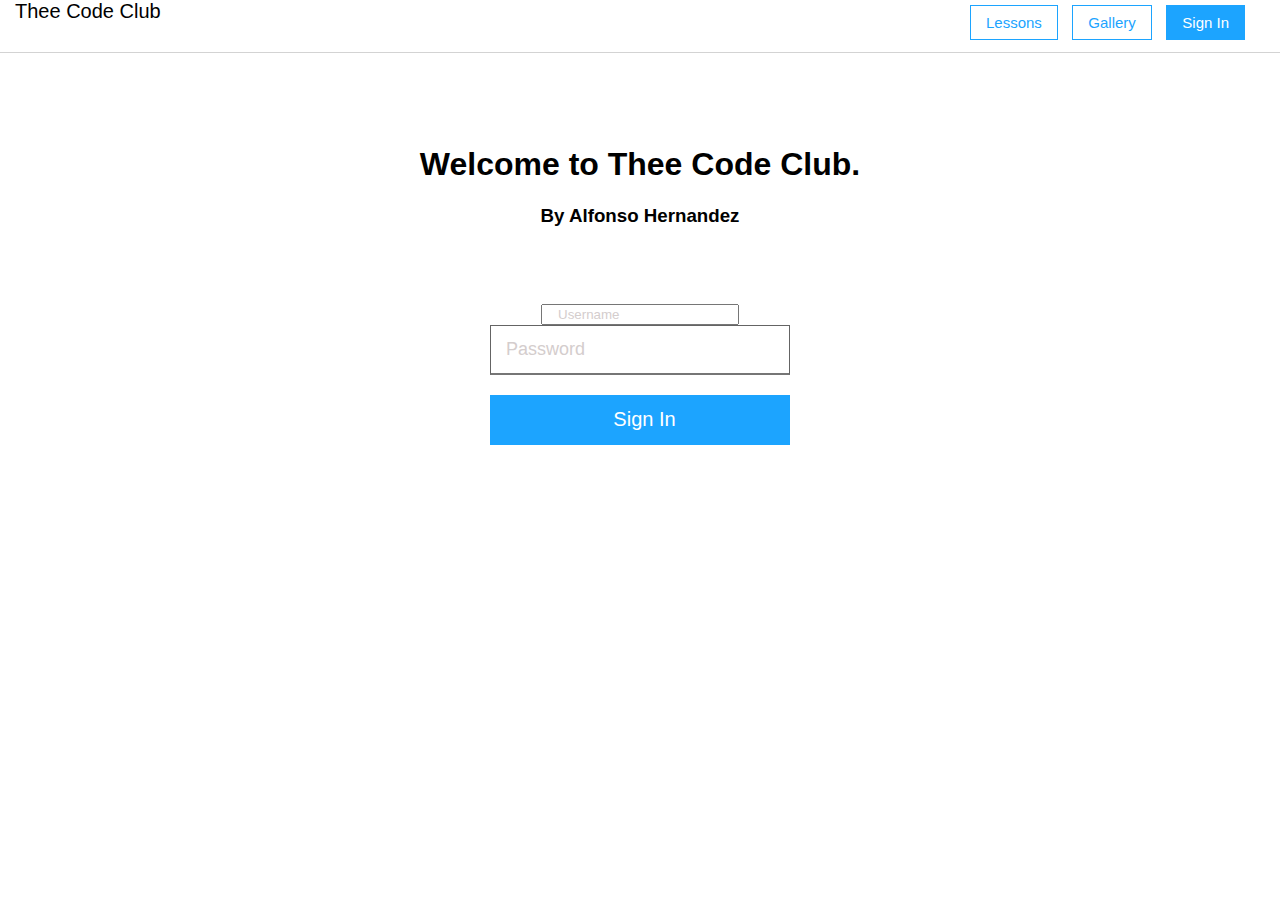
<file: templates/index.html>
<html>

<head>
    <link type="text/css" rel="stylesheet" href="/static/style.css" />
    <link href="https://fonts.googleapis.com/css?family=Share+Tech+Mono" rel="stylesheet">
</head>

<body>
    <div class="nav-bar">
        <a class="box-link logo" href="index.html">Thee Code Club</a>
        <div class="links">
            <a class="box-link" href="#">Lessons</a>
            <a class="box-link" href="#">Gallery</a>
            <a class="box-link sign-up" href="#">Sign In</a>
        </div>
    </div>
    <main>
        <br>
        <br>
        <br>
        <br>
        <h1>Welcome to Thee Code Club.</h1>
        <h3>By Alfonso Hernandez</h3>
        <br>
        <form>
        <table>
           <input placeholder="Username" type="text" name="username" ><br>
            <input placeholder="Password" type="password" name="password" >
        </table>
            
        <input type="submit" value="Sign In"><br>
        </form>
    </main>
</body>

</html>
</file>
<file: static/style.css>
*{
    font-family: 'Open Sans', sans-serif;
}
html{
    font-family: 'Open Sans', sans-serif;
}
body{
    margin: 0 ;
    background-color: white;
}
.nav-bar{
    background-color: white;
    height: 52px;
    position: relative;
    border-bottom: solid 1px lightgrey;
}
.navbar{
    background-color: white;
    border-bottom: solid 1px lightgrey;
    border-radius: 0px;
}

.links{
    margin-top: 14px;
    float: right;
    margin-right: 30px;
    
}
.links a{
    margin-left: 5px;
    margin-right: 5px;
}

.box-link{
    color: #1ca4ff;
    text-decoration: none;
    font-size: 15px;
    border: solid 1px #1ca4ff;
    padding: 8px 15px 8px 15px;
    background-color: inherit;
}

.box-link:hover{
    color:#1ca4ff;
    text-decoration: none;
}

.admin-box-link{
    border: solid 1px black;
    color: white;
    background-color: black;
}

.admin-box-link:hover{
    color:white;
}

.logo-container{
    display: inline-block;
    margin-top: 13px;
    background-color: inherit;
}

.logo{
    color: black;
    border: none;
    font-size: 20px;
    background-color: inherit;
}

.logo:hover{
    color:black;
}

.sign-up{
    background-color: #1ca4ff;
    color: white;
    cursor: pointer;
}

.sign-up:hover{
    color: white;
}

main{
    text-align: center;
}
form {
    margin: auto;
    margin-top: 40px;
}
.login-signup input[type=text], input[type=password]{
    width: 300px;
    height: 50px;
    font-size: 18px;
    border-top: solid 1px #646464;
    border-left: solid 1px #646464;
    border-right: solid 1px #646464;
}

input{
    padding-left: 15px;
}

.last-input {
    border-bottom: solid 1px #646464;
}
input[type=submit]{
    margin-top: 20px;
    font-size: 20px;
    width: 300px;
    height: 50px;
    color: white;
    background-color: #1ca4ff;
    border: none;
}
::-webkit-input-placeholder{
    color: #d4cdcd;
}
::-webkit-input{
    padding-left: 15px;
}
form{
    text-align: center;
    
}
.error{
    color: red;
    text-shadow: 4px 4px 10px black;
    height: 30px;
}

.content{
    background-color: white;
}

.content-container{
    background-color: white;
    margin: 0 auto;
    margin-top: -31px;
    width: 95%;
    max-width: 1200px;
    background-color: inherit;
    overflow: hidden;
}
#front{
    background:url("/static/front.jpg") no-repeat center top;
    background-size: cover;
}

.white-text{
    color:white;
    text-shadow: 4px 4px 10px black;
}
.title{
    padding-top: 50px;
}

.sub-title{
}

a{
    text-decoration: none;
    vertical-align: top;
    color:inherit;
}

/*TABLE*/
.table{
    text-align: left;
    width: 100%;
    font-size: 12px;
}
th{
    color: lightgrey;
}

.thumbnail{
    background-color: white;
    text-align: center;
    height: 200px;
    border-radius: 0;

}
.thumbnail p{
    font-size: 14px;
}
.thumbnail:hover{
    background-color:  #ff3333;
;
    color:white;
}
a:hover{
    text-decoration: none;
    color:inherit;
}

.short-desc{
    width: 95%;
    margin: 0 auto;
    text-align: left;
}

.grey{
    background-color: lightgrey;
}
.row{
    background-color: inherit;
}
.form-group{
    text-align: left;
}
/*--------------------Featured Projects(front)----------------*/
.featured-projects{
    width: 100%;
    margin: auto;
}
.featured-project{
    background-color: white;
    color: #1ca4ff;
    border: solid 1px #1ca4ff;
    text-align: center;
    height: 255px;
    margin-bottom: 10px;
}
.featured-project h3{
    padding-top: 5px;
    padding-bottom: 10px;
}
.featured-project p{
    margin-top: -15px;
}
.featured-project img{
    width: 70%;
    max-width: 150px;
    border-radius: 50%;
}

.featured-project:hover{
    background-color: #1ca4ff;
    color: white;
}
/*-------------------Project Page------------------------------*/
.project-container{
    text-align: left;
    margin-bottom: 20px;
    padding-top: 30px;
}
.project-head{
    background-color: white;
    /*padding-left: 30px;*/
    padding-bottom: 35px;
    text-align: left;
}
.project-title{
    font-size: 60px;
    color: #1ca4ff;
}
.project-subtitle{
    font-size: 40px;
}
.project-contents-container{
    width: 95%;
    padding-left: 30px;
    padding-top: 50px;
    
}
.project-contents{
    background-color: #dd0000;
    margin-top: -20px;
    color: white;
}
.project-body{
    font-size: 17px;
    margin-bottom: 40px;
}
.project-example{
    font-size: 22px;
}
.req-list{
    font-size: 17px;
    margin-bottom: 40px;
}

#project-height{
    height: 1000px;
}
/*---------------------Portal-----------------*/
.home-portal{
    margin-top: -57px;
    margin-bottom: 20px;
}
.portal-panel{
    background-color: #1ca4ff;
    color:white;
    height: 200px;
    margin-top: -13px;
    text-shadow:0px 0px 20px rgba(0, 0, 0, 0.20);
}
.portal-panel h2{
    padding-top: 20px;
}
.no-padding{
    padding-left: 3px;
    padding-right: 3px;
}
.portal-panel:hover{
   
}
.quote{
    margin-top: -20px;
    width: 90%;
    margin: auto;
    text-align: left;
    font-style: italic;
    font-size: 15px;
}
#by{
    padding-left: 20px;
    font-style: normal;
}
.glyphicon-portal{
    padding-top: 20px;
    font-size: 80px;
}
.color-one{
    background-color: #FFE74C;
}
.color-two{
    background-color: #FF5964;
}
.color-three{
    background-color: #78C0E0;
}
.color-four{
    background-color: #38618C;
}
.back-black{
    background-color: black;
    color: white;
}
/*--------------------------------------------*/
.black{
    color:black;
}
.back-white{
    background-color: white;
    color: black;
    text-align: center;
    border-top: solid 1px black;
}
/*--------------------------------------------*/
.action{
    background-color: inherit;
    margin: 0 auto;
    border: solid 1px black;
    height: 50px;
}
.action:hover{
    background-color: lightgrey;
}
.action span{
    margin-top: 14px;
    font-size: 18px;
}

.action{
    margin-bottom: 10px;
   }
/*----------------------Footer----------------------------------*/

/*-------------------Media Queries------------------------------*/

@media screen and (max-width: 35em) {
    body{
       
    }
    .box-link{
        width: 10px;
        font-size: 13px;
        padding: 9px 8px 9px 8px;
    }
    .links{
        margin-right: 3px;
        margin-top: 15px;
    }
    .links a{
        margin-left: 2px;
        margin-right: 2px;
    }
    .logo{
        font-size: 18px;
        margin-left: -4px;
    }
    .project-title{
        font-size: 35px;
    }  
    .project-head{
        text-align: center;
    }

}
/*iPhone 5 screen size */
@media screen and (max-width: 20em){
    .box-link{
        width: 10px;
        font-size: 10px;
        padding: 8px 8px 8px 8px;
    }
    .links{
        margin-top: 17px;
    }
    .logo{
        font-size: 15px;
        margin-left: -3px;
    }
    .project-title{
    font-size: 33px;
    }  
}
</file>
